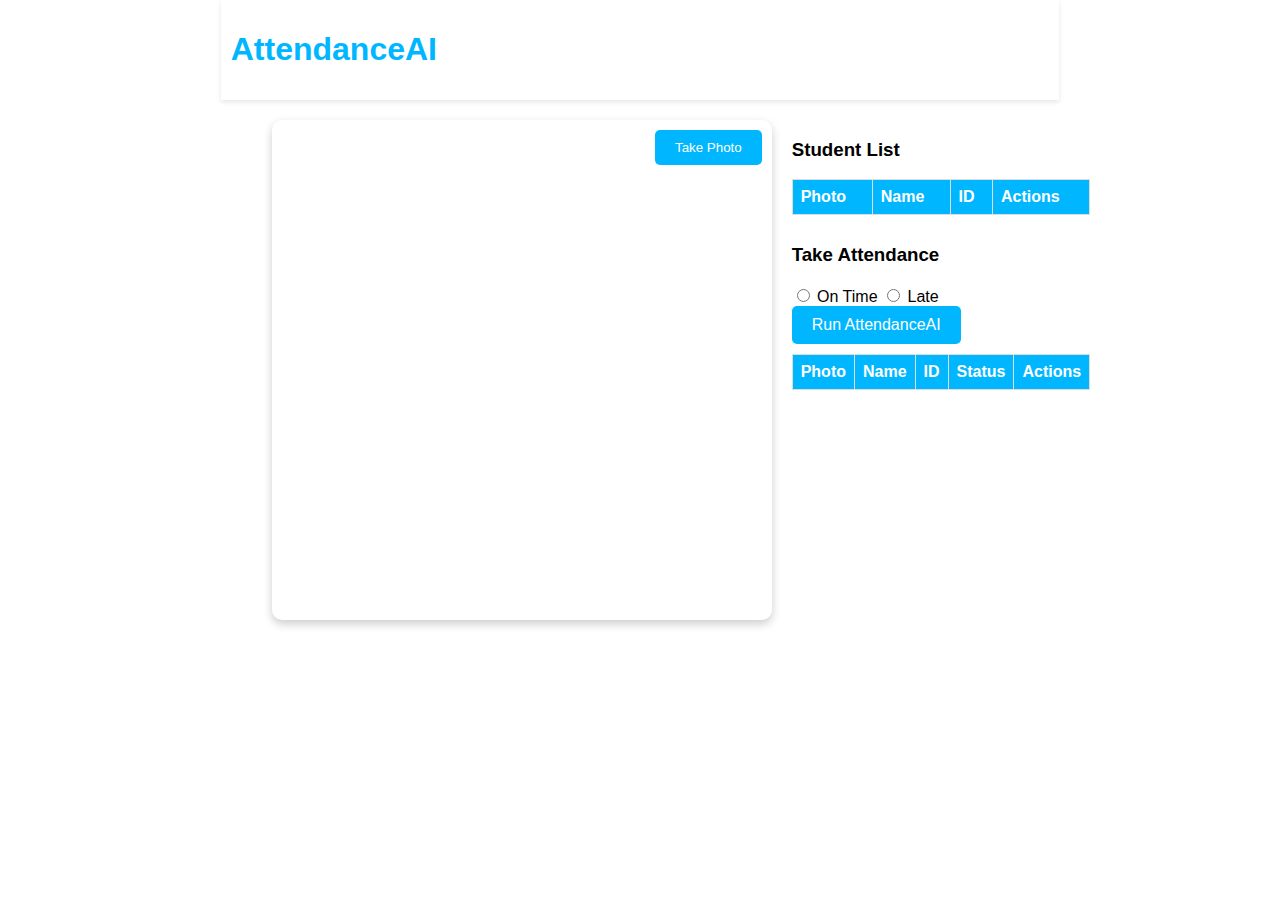
<file: main_app.html>
<!DOCTYPE html>
<html lang="en">
<head>
    <meta charset="UTF-8">
    <meta name="viewport" content="width=device-width, initial-scale=1.0">
    <title>AttendanceAI</title>
    <style>
        /* Global Styles */
        body, html {
            margin: 0;
            padding: 0;
            height: 100%;
            font-family: 'Segoe UI', Tahoma, Geneva, Verdana, sans-serif;
            display: flex;
            flex-direction: column;
            align-items: center;
        }

        /* Header */
        .header {
            width: 100%;
            padding: 10px;
            background-color: #fff;
            display: flex;
            justify-content: space-between;
            align-items: center;
            box-shadow: 0px 2px 5px rgba(0, 0, 0, 0.1);
        }

        .title-text {
            font-size: 2rem;
            color: hsl(197, 100%, 50%);
            font-weight: bold;
        }

        /* Main Content */
        .main-container {
            display: flex;
            justify-content: space-between;
            align-items: flex-start;
            gap: 20px;
            margin-top: 20px;
            width: 90%;
        }

        /* Camera Section */
        .camera-section {
            display: flex;
            flex-direction: column;
            align-items: center;
            position: relative;
        }

        video {
            width: 500px;
            height: 500px;
            border-radius: 10px;
            box-shadow: 0px 4px 10px rgba(0, 0, 0, 0.2);
        }

        #take-photo-btn {
            position: absolute;
            top: 10px;
            right: 10px;
            background-color: hsl(197, 100%, 50%);
            color: white;
            border: none;
            padding: 10px 20px;
            border-radius: 5px;
            cursor: pointer;
        }

        #take-photo-btn:hover {
            background-color: hsl(197, 80%, 40%);
        }

        /* Table Section */
        .table-container {
            flex-grow: 1;
            display: flex;
            flex-direction: column;
            gap: 10px;
        }

        .action-btn {
            background-color: hsl(197, 100%, 50%);
            color: white;
            border: none;
            padding: 10px 20px;
            border-radius: 5px;
            cursor: pointer;
            font-size: 1rem;
        }

        .action-btn:hover {
            background-color: hsl(197, 80%, 40%);
        }

        table {
            width: 100%;
            border-collapse: collapse;
            margin-top: 10px;
        }

        th, td {
            border: 1px solid #ddd;
            padding: 8px;
            text-align: left;
        }

        th {
            background-color: hsl(197, 100%, 50%);
            color: white;
        }

        .editable input {
            border: none;
            background: none;
            font-size: inherit;
            color: inherit;
        }

        .editable input:focus {
            outline: 2px solid hsl(197, 100%, 50%);
            background-color: #f0f8ff;
        }

        .icon {
            cursor: pointer;
            font-size: 1.2rem;
            margin-left: 10px;
            color: gray;
            transition: color 0.2s;
        }

        .icon:hover {
            color: hsl(197, 100%, 50%);
        }

        .thumbnail {
            width: 55px;
            height: 55px;
            border-radius: 5px;
            object-fit: cover;
        }

        .status-btn {
            padding: 5px 10px;
            border: none;
            border-radius: 5px;
            cursor: pointer;
            font-size: 0.9rem;
        }

        .status-btn.yes {
            background-color: green;
            color: white;
        }

        .status-btn.no {
            background-color: red;
            color: white;
        }

        .status-btn.late {
            background-color: yellow;
            color: black;
        }

        .status-btn:hover {
            opacity: 0.8;
        }

        .status-btn:disabled {
            background-color: #ccc;
            cursor: not-allowed;
        }

        .toggle-btn-container {
            margin-top: 20px;
        }

        .toggle-btn-container button {
            margin-right: 10px;
            padding: 5px 15px;
            font-size: 1rem;
            border-radius: 5px;
            cursor: pointer;
        }

        .check-circle {
            font-size: 1.2rem;
            color: #ddd;
        }

        .check-circle.selected {
            color: green;
        }

        /* Radio Buttons for On Time / Late */
        .status-btn input[type="radio"] {
            margin-right: 5px;
        }

    </style>
</head>
<body>
    <div class="header">
        <h1 class="title-text">AttendanceAI</h1>
    </div>

    <div class="main-container">
        <!-- Camera Section -->
        <div class="camera-section">
            <video id="video" autoplay></video>
            <button id="take-photo-btn">Take Photo</button>
        </div>

        <!-- Table Section -->
        <div class="table-container">
            <div id="students-table-container">
                <h3>Student List</h3>
                <table id="students-table">
                    <thead>
                        <tr>
                            <th>Photo</th>
                            <th>Name</th>
                            <th>ID</th>
                            <th>Actions</th>
                        </tr>
                    </thead>
                    <tbody>
                        <!-- Rows dynamically added here -->
                    </tbody>
                </table>
            </div>

            <div id="attendance-table-container">
                <h3>Take Attendance</h3>
                <div class="toggle-btn-container">
                    <label>
                        <input type="radio" name="attendance-status" id="on-time-btn" value="On Time"> On Time
                    </label>
                    <label>
                        <input type="radio" name="attendance-status" id="late-btn" value="Late"> Late
                    </label>
                </div>
                <button class="action-btn" id="run-attendance-btn">Run AttendanceAI</button>
                <table id="attendance-table">
                    <thead>
                        <tr>
                            <th>Photo</th>
                            <th>Name</th>
                            <th>ID</th>
                            <th>Status</th>
                            <th>Actions</th>
                        </tr>
                    </thead>
                    <tbody>
                        <!-- Rows dynamically added here -->
                    </tbody>
                </table>
            </div>
        </div>
    </div>

    <script>
        const video = document.getElementById('video');
        const takePhotoBtn = document.getElementById('take-photo-btn');
        const studentsTable = document.getElementById('students-table').querySelector('tbody');
        const attendanceTable = document.getElementById('attendance-table').querySelector('tbody');
        const onTimeBtn = document.getElementById('on-time-btn');
        const lateBtn = document.getElementById('late-btn');
        const runAttendanceBtn = document.getElementById('run-attendance-btn');
        let studentCount = 1;
        let selectedStatus = 'On Time'; // Default status
        let studentPhotos = []; // To store snapshots and associated student data
    
        // Initialize Camera
        if (navigator.mediaDevices && navigator.mediaDevices.getUserMedia) {
            navigator.mediaDevices.getUserMedia({ video: { width: 500, height: 500 } })
                .then(stream => {
                    video.srcObject = stream;
                    video.play();
                })
                .catch(error => {
                    console.error("Error accessing the camera:", error);
                    alert("Unable to access the camera. Please check permissions or try another browser.");
                });
        } else {
            alert("getUserMedia is not supported in this browser.");
        }
    
        // Helper: Take snapshot from video
        function takeSnapshot() {
            const canvas = document.createElement('canvas');
            const context = canvas.getContext('2d');
            canvas.width = 500;
            canvas.height = 500;
            context.drawImage(video, 0, 0, canvas.width, canvas.height);
            return canvas.toDataURL('image/png'); // Return snapshot as a data URL
        }
    
        // Add snapshot to student list
        takePhotoBtn.addEventListener('click', () => {
            const photoDataUrl = takeSnapshot();
            const studentName = "Student " + studentCount;
            const studentId = 'ID' + String(studentCount).padStart(3, '0');
    
            // Store snapshot in studentPhotos array
            studentPhotos.push({ id: studentId, name: studentName, photo: photoDataUrl });
    
            // Add to Student List Table
            const row = document.createElement('tr');
            row.innerHTML = `
                <td><img src="${photoDataUrl}" class="thumbnail" alt="student photo"></td>
                <td class="editable"><input type="text" value="${studentName}" disabled /></td>
                <td class="editable"><input type="text" value="${studentId}" disabled /></td>
                <td><span class="icon edit-icon" onclick="editStudentRow(this)">✏️</span><span class="icon delete-icon" onclick="deleteRow(this)">🗑️</span></td>
            `;
            studentsTable.appendChild(row);
            studentCount++;
        });
    
        // Run AttendanceAI
        runAttendanceBtn.addEventListener('click', () => {
            const interval = 100; // 0.1 seconds
            const duration = 5000; // 5 seconds to capture snapshots (adjustable)
            const startTime = Date.now();
    
            const intervalId = setInterval(() => {
                if (Date.now() - startTime > duration) {
                    clearInterval(intervalId);
                    alert("Attendance processing completed!");
                    return;
                }
    
                const snapshot = takeSnapshot();
    
                // Compare snapshot with student list
                studentPhotos.forEach(student => {
                    if (snapshot === student.photo) { // Simplistic comparison; replace with actual image matching algorithm
                        addToAttendanceTable(student, selectedStatus);
                    }
                });
            }, interval);
        });
    
        // Add to Attendance Table
        function addToAttendanceTable(student, status) {
            // Check if already present in the attendance table
            const existingRow = Array.from(attendanceTable.rows).find(row => {
                return row.querySelector('td:nth-child(3)').textContent === student.id;
            });
    
            if (!existingRow) {
                // Add new row
                const row = document.createElement('tr');
                row.innerHTML = `
                    <td><img src="${student.photo}" class="thumbnail" alt="student photo"></td>
                    <td>${student.name}</td>
                    <td>${student.id}</td>
                    <td><input type="text" value="${status}" /></td>
                    <td><span class="icon delete-icon" onclick="deleteRow(this)">🗑️</span></td>
                `;
                attendanceTable.appendChild(row);
            }
        }
    
        // Edit Student Row
        function editStudentRow(icon) {
            const row = icon.closest('tr');
            const nameInput = row.querySelector('td:nth-child(2) input');
            const idInput = row.querySelector('td:nth-child(3) input');
            nameInput.disabled = false;
            idInput.disabled = false;
        }
    
        // Delete Student or Attendance Row
        function deleteRow(icon) {
            const row = icon.closest('tr');
            row.remove();
        }
    
        // Status Button Select for Multiple Attendance
        onTimeBtn.addEventListener('change', () => {
            selectedStatus = 'On Time';
        });
    
        lateBtn.addEventListener('change', () => {
            selectedStatus = 'Late';
        });
    </script>    

</body>
</html>
</file>
